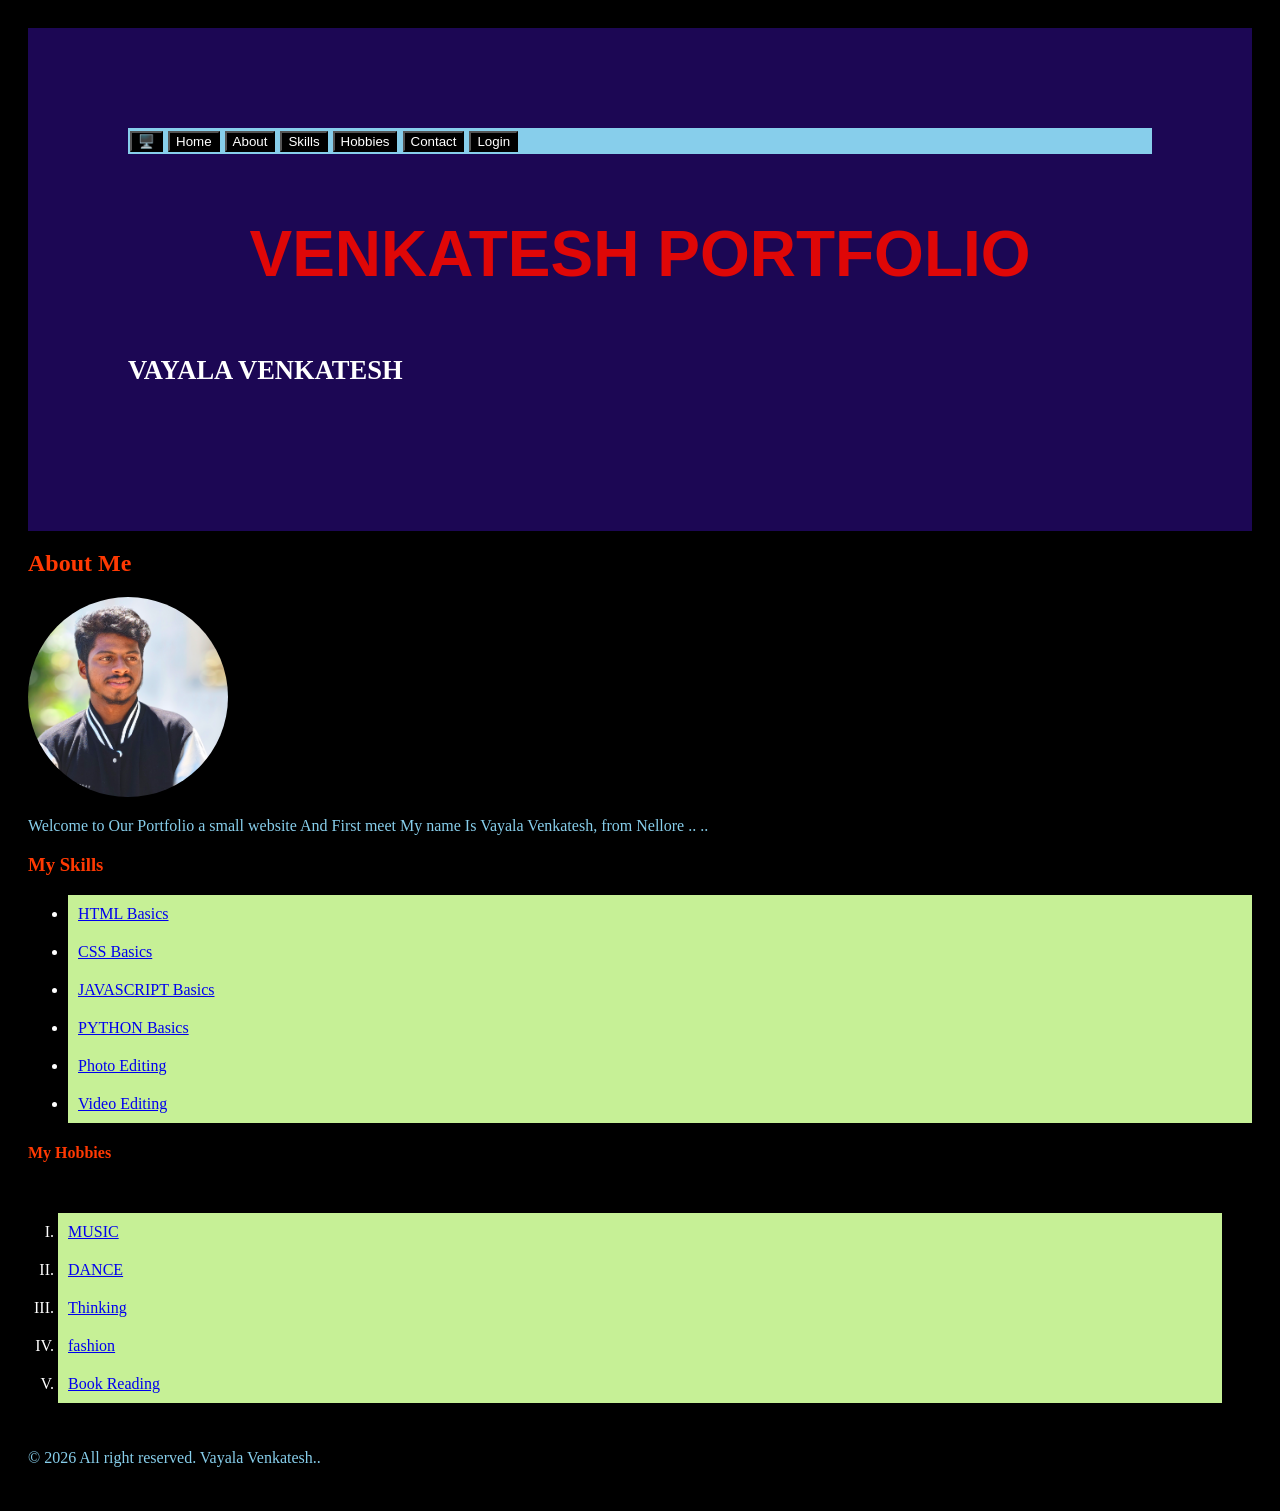
<file: HTML basics/index.html>
﻿<!DOCTYPE html>
<html lang="en">
    <head>
        <meta charset="UTF-8">
        <meta name="viewport" content="width=device-width, initial-scale=1.0">
        <title>Venkatesh | Portfolio</title>
        <link rel="stylesheet" href="style.css">
        <link rel="icon" href="favicon.svg">
    </head>
    <body>
        <header class="header-container">                         
            <nav class="nav-container">        
                <a href="logo.html" class="nav-site"><button>🖥️</button></a>
                <a href="index.html" class="nav-site"><button>Home</button></a>
                <a href="about.html" class="nav-site"><button>About</button></a>
                <a href="skills.html" class="nav-site"><button>Skills</button></a>
                <a href="hobbies.html" class="nav-site"><button>Hobbies</button></a>
                <a href="contact.html"  class="nav-site"><button>Contact</button></a>
                <a href="login.html" class="nav-site"><button>Login</button></a>
            </nav>
            <h1 class="title">Venkatesh Portfolio</h1>
            <h5 class="title">Vayala Venkatesh</h5>
        </header>
        <section class="section">
            <div class="div-container">
                <h2 class="title">About Me</h2>
                <img src="profile1.jpg" alt="venkatesh" class="profile-pic">
                <p>Welcome to Our Portfolio a small website And First meet My name Is Vayala Venkatesh, from Nellore .. ..</p>
            </div>
        </section>
         <section class="section-container">
            <div class="div-container">
                <h3 class="title">My Skills</h3>
                <ul>
                    <li><a href="#html.html">HTML Basics</a></li>
                    <li><a href="#css.html">CSS Basics</a></li>
                    <li><a href="#javaScript">JAVASCRIPT Basics</a></li>
                    <li><a href="#python.html">PYTHON Basics</a></li>
                    <li><a href="#photo editing">Photo Editing</a></li>
                    <li><a href="#video editing">Video Editing</a></li>
                    </ul>
                </div>
         </section>
         <section class="section-container">
            <div class="div-container">
                <h4 class="title">My Hobbies</h4>
                <ol>
                    <li><a href="#music.html">MUSIC</a></li>
                    <li><a href="#dance.html">DANCE</a></li>
                    <li><a href="#thinking.html">Thinking</a></li>
                    <li><a href="#fashion.html">fashion</a></li>
                    <li><a href="#bookreading.html">Book Reading</a></li>
                </ol>
            </div>
         </section>
    </body>
    <section class="section-container">
        <div class="div-container">
            <footer>
                <p>&copy; 2026 All right reserved.  Vayala Venkatesh..</p>
            </footer>
        </div>
    </section>
</html>
</file>
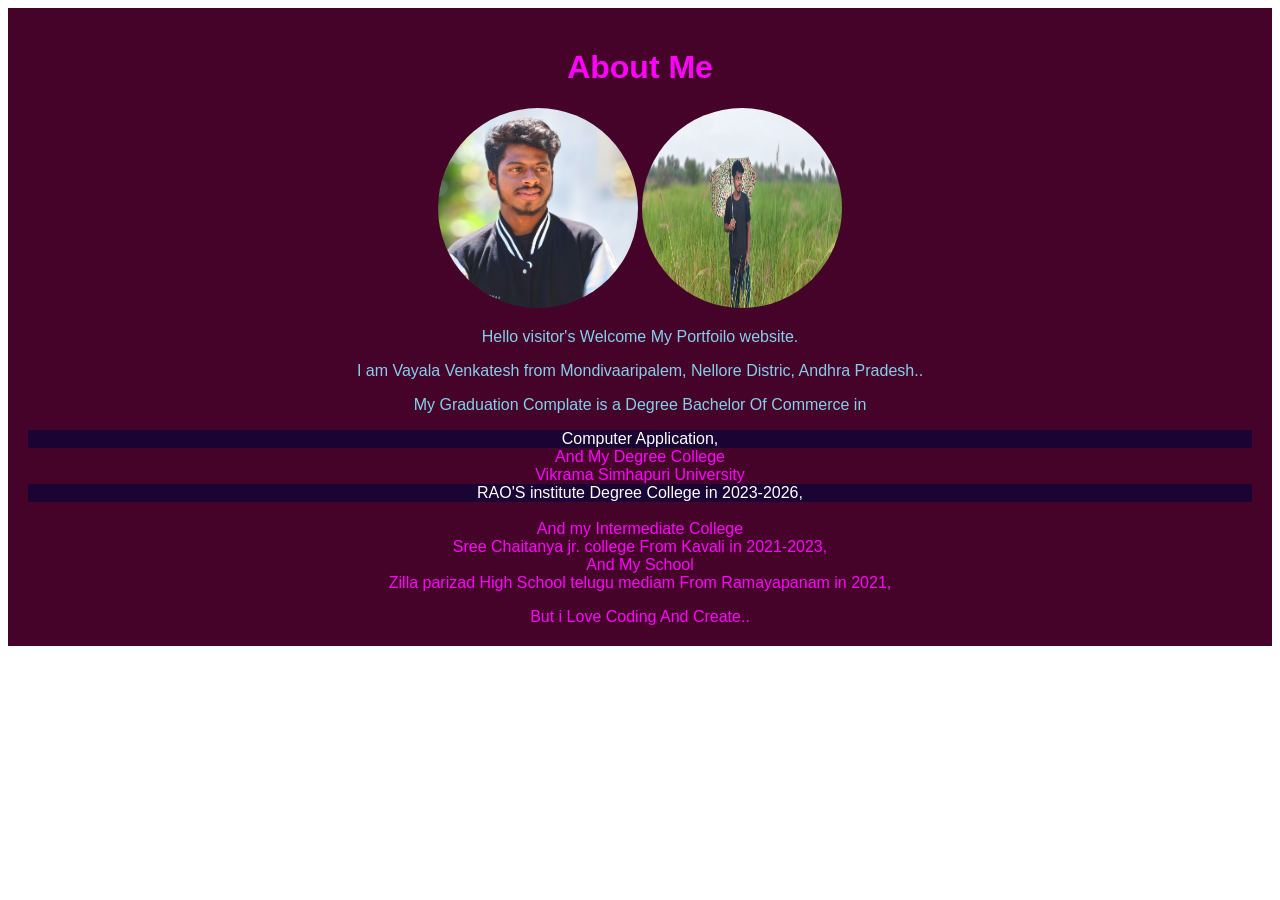
<file: HTML basics/about.html>
<!DOCTYPE html">
<html lang="en">
    <head>
        <meta charest="UTF-8">
        <meta name="viewport" content="width=device-width, initial-scale=1.0">
        <title>Venkatesh | Portfoilo</title>
        <link rel="stylesheet" href="style1.css">
        <link rel="icon" href="favicon">
    </head>
    <body>
        <header class="header-container">
            <div class="div-container">
                <h1 class="title">About Me</h1>
                <img src="profile1.jpg" alt="vayala-venkatesh" class="profile-pic">
                <img src="profile2.jpg" alt="vayala-venkatesh" class="profile-pic">
                <p>Hello visitor's Welcome My Portfoilo website.</p>
                <p>I am Vayala Venkatesh from Mondivaaripalem, Nellore Distric, Andhra Pradesh..</p>
                <p>My Graduation Complate is a Degree Bachelor Of Commerce in <article>Computer Application,</article>And My Degree College <br>Vikrama Simhapuri University <article>RAO'S institute Degree College in 2023-2026,</article></br>And my 
                Intermediate College<br>Sree Chaitanya jr. college From Kavali in 2021-2023,</br>And My School<br>Zilla parizad High School telugu mediam From Ramayapanam in 2021, </br></p>
                <p1>But i Love Coding And Create..</p1>
            </div>
        </header>
    </body>
</html>
</file>
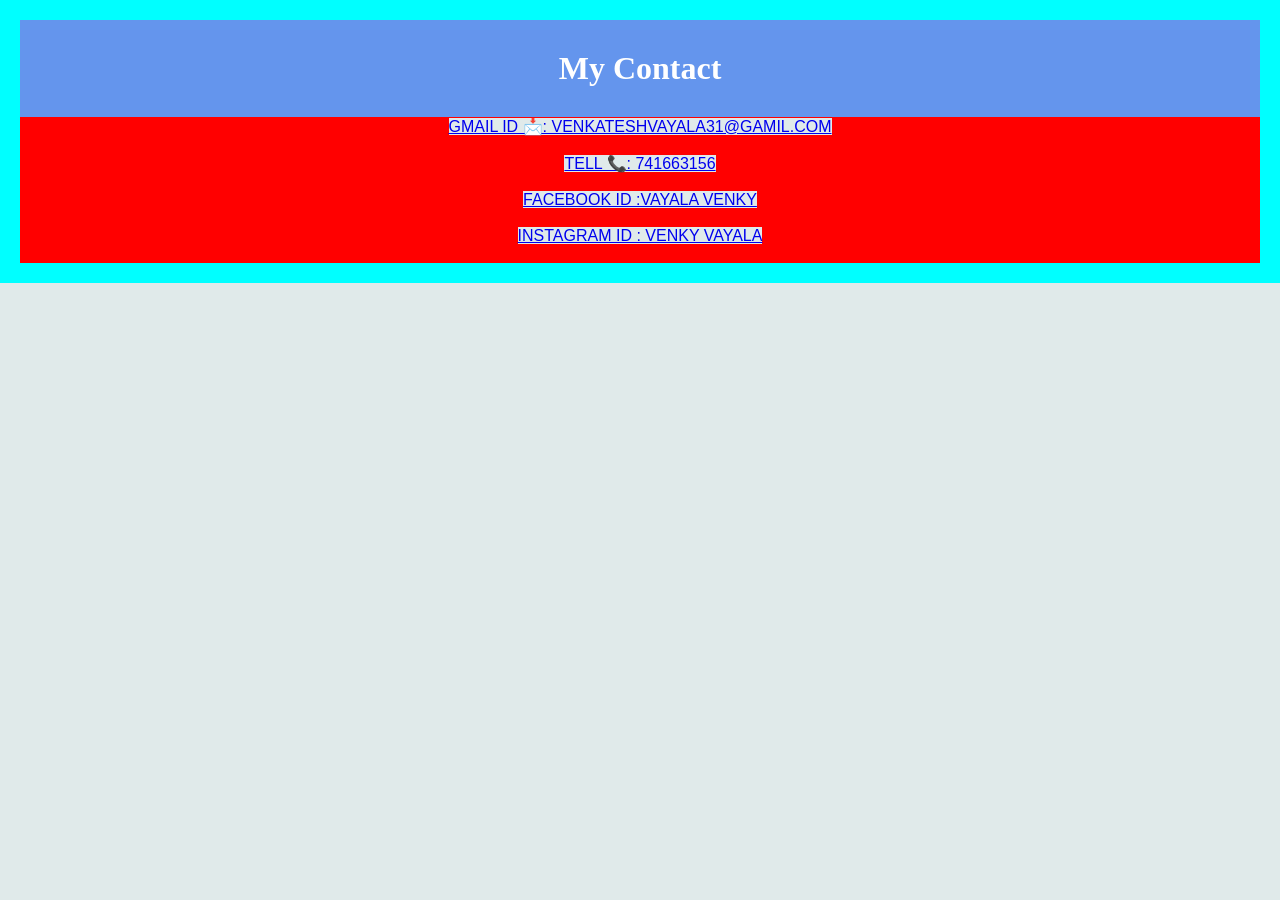
<file: HTML basics/Contact.html>
<!DOCTYPE html>
<html lang="en">
  <head>
    <meta charset="UTF-8">
    <meta name="viewport" content="width=device-width, initial-scale=1.0">
    <title>Contact - Venkatesh | Portfolio</title>
    <link rel="stylesheet" href="style4.css">
    <link rel="icon" href="favicon.svg">
  </head>
  <body>
    <main class="main-conatainer">
      <header class="header-container">
        <div class="div-container">
          <h1 class="title">My Contact</h1>
          <form action="method">
            <a href="#maitlo:venkateshvayala31@gmail.com">
              Gmail ID 📩: venkateshvayala31@gamil.com
            </a>
            <br><br>
            <a href="#7416635156">
              Tell 📞: 741663156
            </a>
             <br><br>
            <a href="#facebook">
              Facebook Id :Vayala Venky
            </a>
            <br><br>
            <a href="#instagram">
              Instagram Id : venky vayala
              <br><br>
            </a>
          </form>
        </div>
      </header>
    </main>
  </body>
</file>
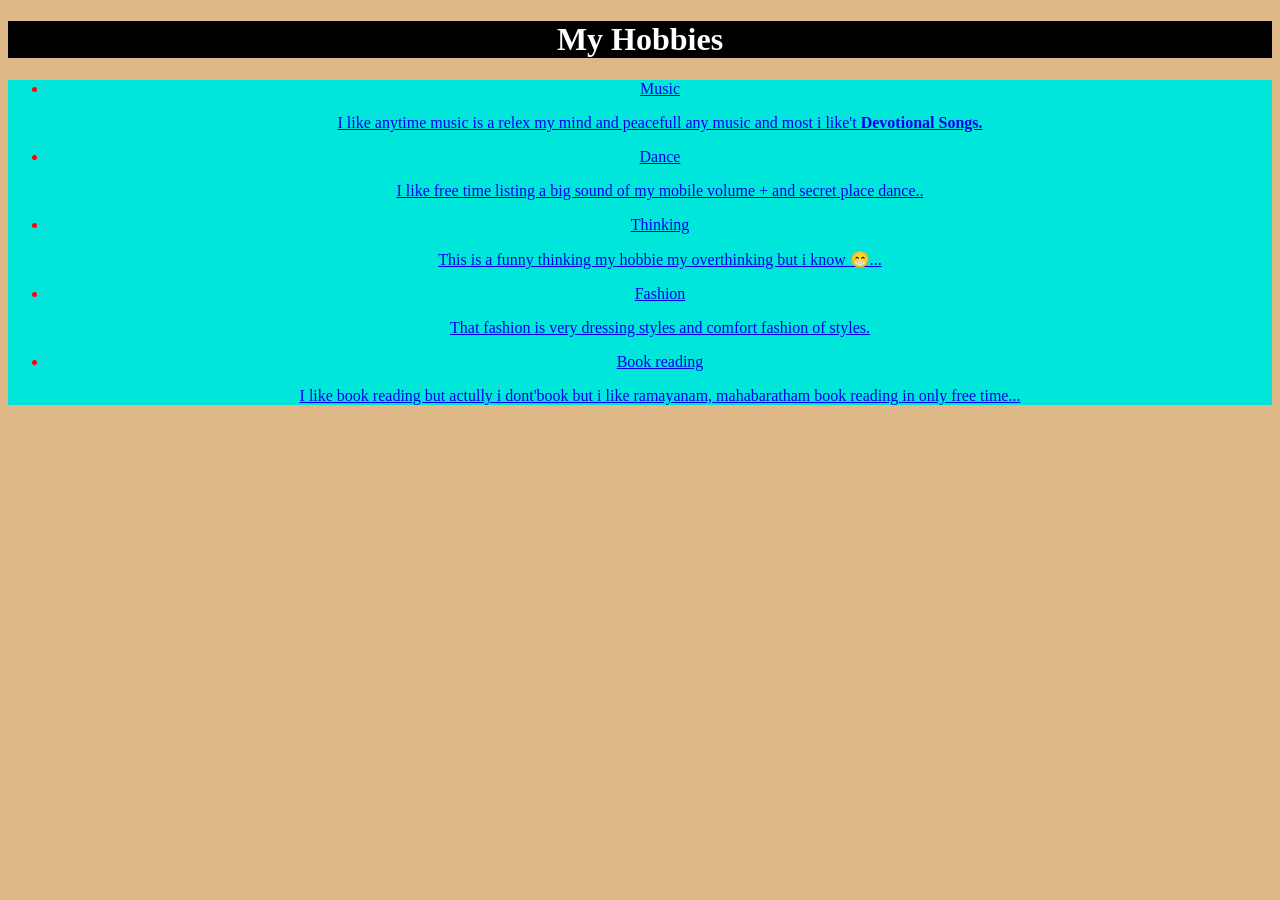
<file: HTML basics/hobbies.html>
<!DOCTYPE html>
<html lang="en">
    <head>
        <meta charset="UTF-8">
        <meta name="viewport" content="width=device-width, initial-scale=1.0">
        <title>Venkatesh Portfolio</title>
        <link rel="stylesheet" href="style3.css">
        <link rel="icon" href="favicon.svg">
    </head>
    <body>
        <header id="header">
            <div id="header-container">
               <h1 class="title">My Hobbies</h1>
               <ul>
                <li><a href="#music.html">Music
                    <p>I like anytime music is a relex my mind and peacefull any music and most i like't <b>Devotional Songs.</b></p>
                </a></li>
                <li><a href="#dance.html">Dance
                    <p>I like free time listing a big sound of my mobile volume + and secret place dance..</p>
                </a></li>
                <li><a href="#thinking.html">Thinking 
                    <p>This is a funny thinking my hobbie my overthinking but i know 😁...</p>
                </a></li>
                <li><a href="#fashion.html">Fashion
                    <p>That fashion is very dressing styles and comfort fashion of styles.</p>
                </a></li>
                <li><a href="#bookreading.html">Book reading
                    <p>I like book reading but actully i dont'book but i like ramayanam, mahabaratham book reading in only free time...</p>
                </a></li>
               </ul>
            </div>
        </header>
    </body>
</html>
</file>
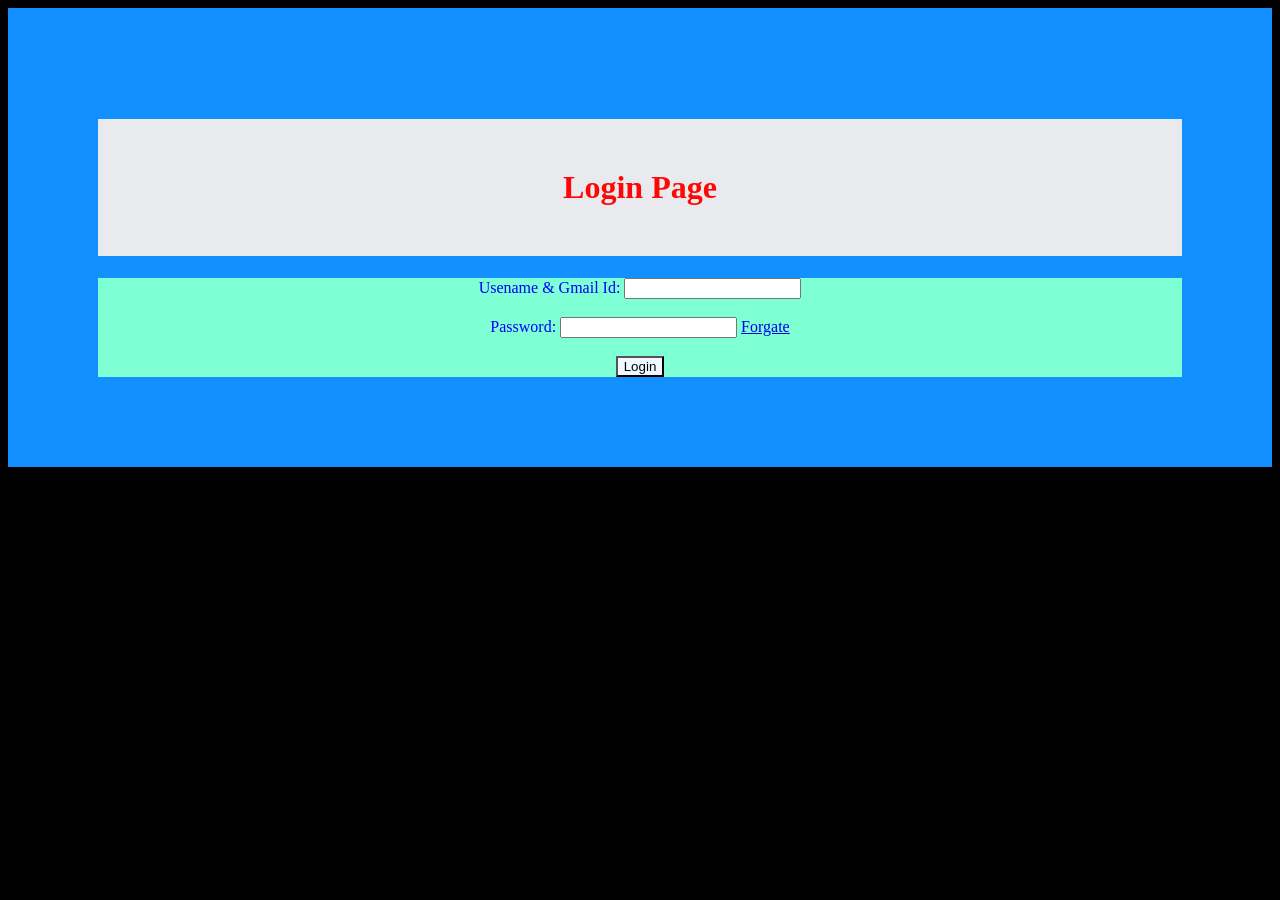
<file: HTML basics/login.html>
<!DOCTYPE html>
<html lang="en">
  <head>
    <meta charset="UTF-8">
    <meta name="viewport" content="width=device-width, initial-scale=1.0">
    <title>login venkatesh | portfolio</title>
    <link rel="stylesheet" href="style5.css">
    <link rel="icon" href="favicon.svg">
  </head>
  <body>
    <main>
    <header class="header-container">
        <div class="div-container">
            <h1 class="title">Login page</h1>
            <form action="#method">
                <label for="username">Usename & Gmail Id:</label>
                <input type="text" id="username" name="username">
                <br><br>
                <label for="password">Password:</label>
                <input type="text" id="password" name="password">
                <a href="password.html">Forgate</a>
                <br><br>
                <button type="submit">Login</button>
            </form>
        </div>
    </header>
    </main>
  </body>
</file>
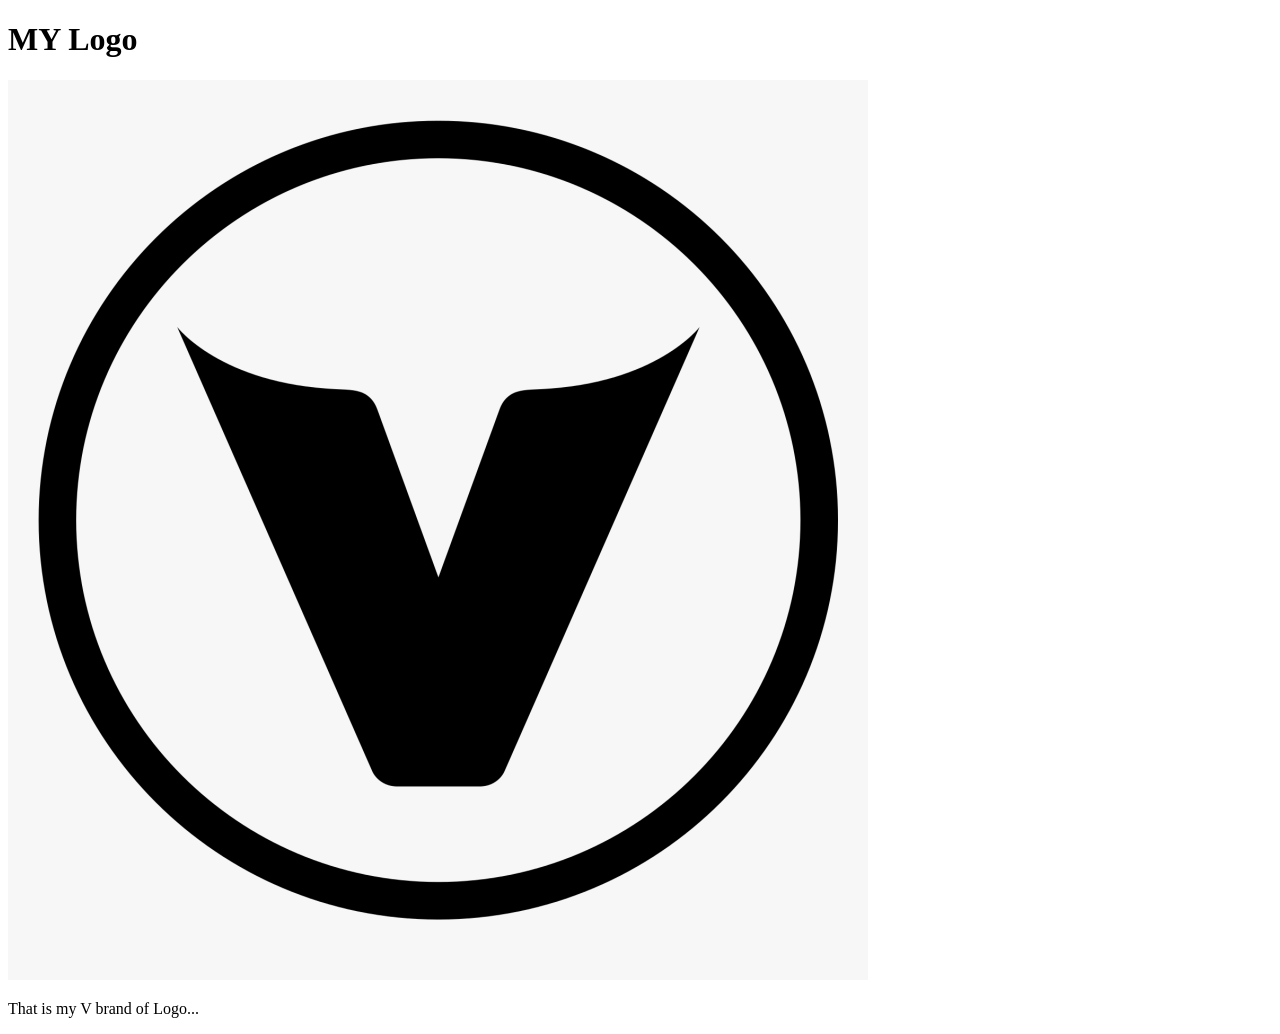
<file: HTML basics/logo.html>
<!DOCTYPE html>
<html lang="en">
    <head>
    <meta charset="UTF-8">
    <meta name="viewport" content="width=device-width. initial-sacle=1.0">
    <title>Venkatesh | Portfolio</title>
    <link rel="styleshet" href="style111.css">
    <link rel="icon" href="favicon.svg">
    </head>
    <body>
        <header class="header-container">
            <div class="container">
              <h1 class="title">MY Logo</h1>
              <img src="logo.png" alt="vayala-venkatesh" class="profile-pic">
              <p>That is my V brand of Logo...</p>
            </div>
        </header>
 </body>
</html>
</file>
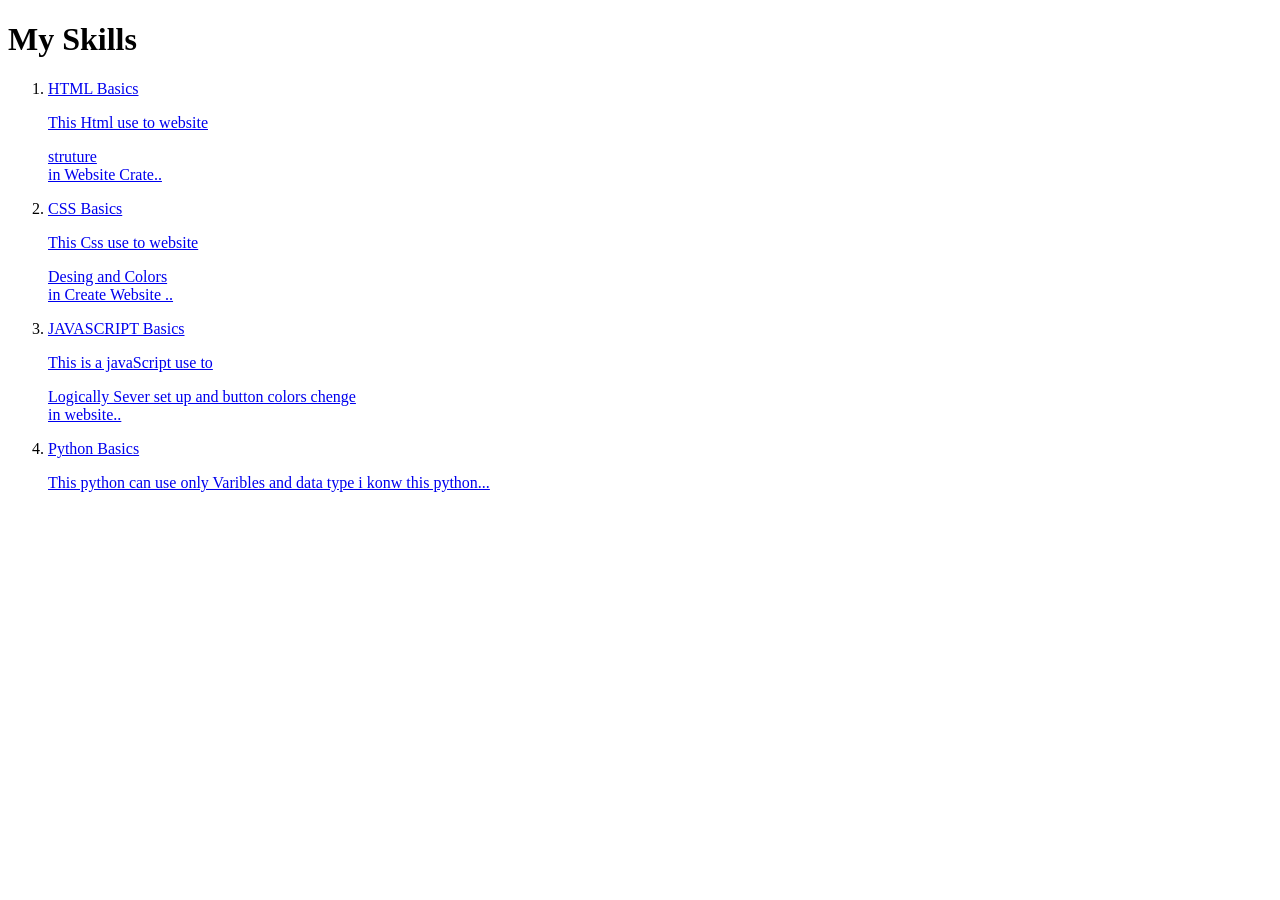
<file: HTML basics/skills.html>
<!DOCTYPE html>
<html lang="en">
    <head>
        <meta charset="UTF-8">
        <meta name="viewport" content="width=device-width, initial-scale=1.0">
        <title>Venkatesh |Portfolio</title>
        <link rel="styelsheet" href="style2.css">
        <link rel="icon" href="favicon">
    </head>
    <body>
        <header class="header-continer">
          <div class="div-continer">
            <h1 class="title">My Skills</h1>
            <ol>
                <li><a href="#html.html">HTML Basics
                    <p>This Html use to website <article>struture</article>in Website Crate..</p>
                </a></li>
                <li><a href="#css.html">CSS Basics
                    <p>This Css use to website <article>Desing and Colors</article>in Create Website ..</p>
                </a></li>
                <li><a href="#javasctipt.html">JAVASCRIPT Basics
                    <p>This is a javaScript use to <article>Logically Sever set up and button colors chenge</article>in website..</p>
                </a></li>
                <li><a href="#python.html">Python Basics
                    <p>This python can use only Varibles and data type i konw this python...</p>
                </a></li>
                 
            </ol>
          </div>
        </header>
    </body>
</html>
</file>
<file: HTML basics/style.css>
@media (max-width: 786px){
    .container{
        flex-direction:column;
    }
}
p{
    color:skyblue;
}
li{
    background-color:rgb(198, 240, 150);
    
}
h5{
    color:white;
    text-align:start;

}
h1{
    color:rgb(223, 7, 7);
    padding:20px;
    font-family:'Franklin Gothic Medium', 'Arial Narrow', Arial, sans-serif;
}
li{
    color:white;
    padding:10px;
}
ol{
    list-style-type:upper-roman;
    color:oldlace;
    padding:30px;
}
img{
    width:200px;
    height:200px;
    border-radius:120%;
}
button{
    background-color:black;
    color:white;
}
nav{
    background-color:skyblue;
    padding:2px;
    text-align:left;
    text-transform:capitalize;
    font-family:'Franklin Gothic Medium', 'Arial Narrow', Arial, sans-serif;
    font-size:large;
}
header{
    background-color:rgb(28, 7, 84);
    color:rgb(192, 7, 136);
    padding:100px;
    text-align:center;
    text-transform:uppercase;
    font-size:xx-large;
}
body{
    background-color:black;
    color:rgb(255, 57, 2);
    padding:20px;
}
</file>
<file: HTML basics/style1.css>
@media (max-width: 786px){
    .container{
        flex-direction:column;
    }
}
p{
    color:skyblue;
}
img{
    width:200px;
    height:200px;
    border-radius:50%;
}
article{
    background-color:rgba(12, 5, 55, 0.766);
    color:white;
}
header{
    background-color:red;
    color:blue;
}
div{
    background-color:rgba(12, 5, 55, 0.766);
    color:rgb(255, 0, 255);
    padding:20px;
    text-align:center;
    font-family:'Franklin Gothic Medium', 'Arial Narrow', Arial, sans-serif;
    font-size:medium;
}
</file>
<file: HTML basics/style4.css>
@media (max-width: 786px){
    .container{
        flex-direction:column;
    }
}
form{
    background-color:rgb(255, 0, 0);
    color:blue;
    text-align:center;
    text-transform:uppercase;
    font-family:'Franklin Gothic Medium', 'Arial Narrow', Arial, sans-serif;
}
*{
    margin:auto;
    background-color:rgb(224, 234, 234);
}
h1{
    background-color:cornflowerblue;
    color:white;
    padding:30px;
    text-align:center;
    text-transform:inherit;
}
body{
    background-color:aqua;
    color:burlywood;
    padding:20px;
}
</file>
<file: HTML basics/style3.css>
@media (max-width: 786px){
    .container{
        flex-direction:column;
    }
}
li{
    color:red;
}
ul{
    background-color:rgb(0, 230, 218);
    text-align:center;
}
h1{
    background-color:black;
    color:white;
    text-align:center;
}
body{
    background-color:burlywood;
    color:aqua;
}
</file>
<file: HTML basics/style5.css>
@media (max-width: 786px){
    .container{
        flex-direction:column;
    }
}
button{
    background-color:aliceblue;
    color:black;
}
form{
    background-color:aquamarine;
    color:blue;
}
header{
    background-color:rgb(18, 144, 255);
    color:rgb(255, 4, 150);
    padding:90px;
    text-align:center;
}
h1{
    background-color:rgb(232, 234, 238);
    color:rgb(255, 7, 7);
    padding:50px;
    text-align:center;
    text-transform:capitalize;
}
body{
    background-color:black;
    color:white;
}
</file>
<file: HTML basics/style111.css>
body{
    background-color:aqua;
}
</file>
<file: HTML basics/style2.css>
body{
    background-color:#0000ff;
}
</file>
